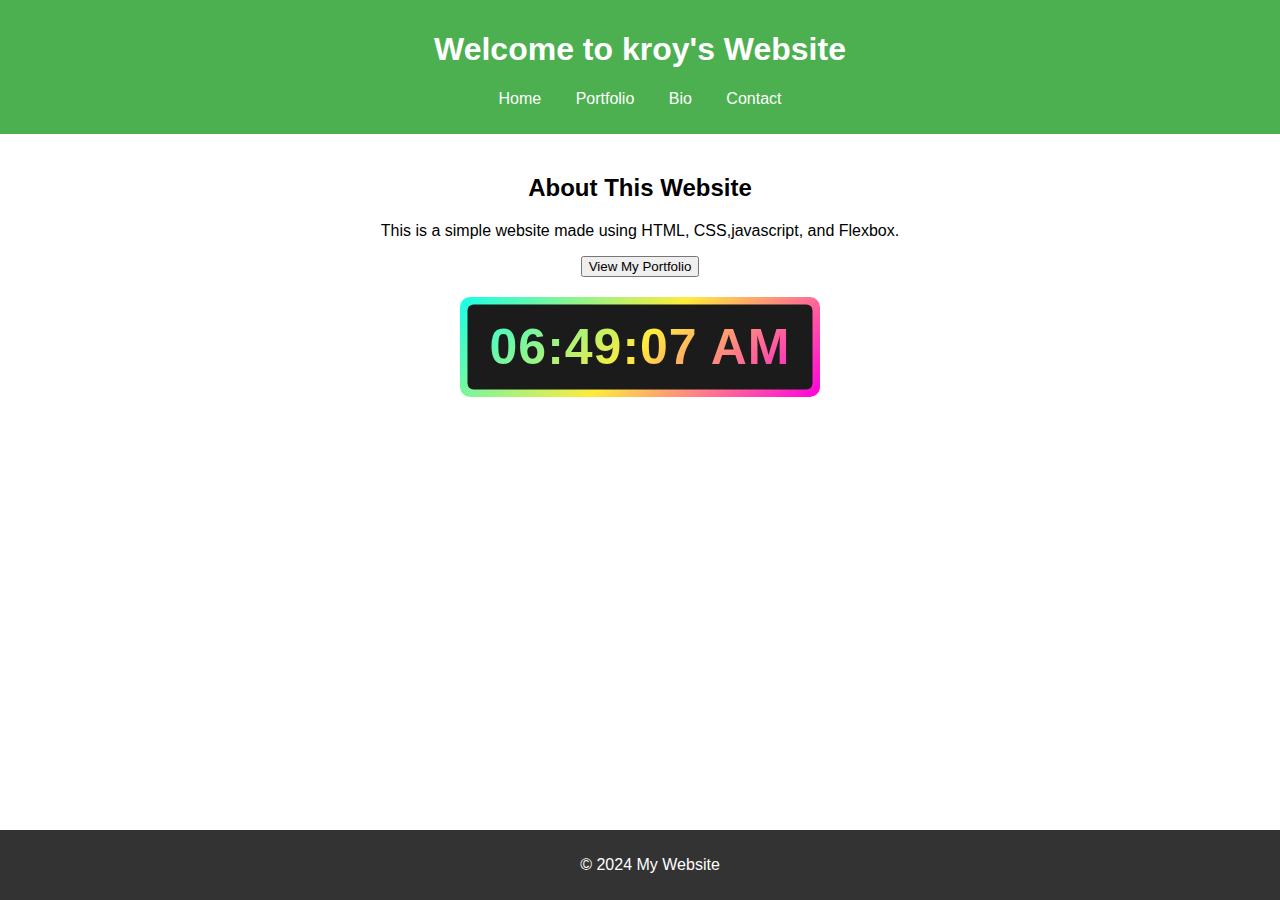
<file: index.html>
<!DOCTYPE html>
<html lang="en">
<head>
    <meta charset="UTF-8">
    <meta name="viewport" content="width=device-width, initial-scale=1.0">
    <title>My Website</title>
    <link rel="stylesheet" href="styles.css">
    <script defer src="script.js"></script>
</head>
<body>
    <header>
        <h1>Welcome to kroy's Website</h1>
        <nav>
            <ul>
                <li><a href="index.html">Home</a></li>
                <li><a href="portfolio.html">Portfolio</a></li>
                <li><a href="bio.html">Bio</a></li>
                <li><a href="contact.html">Contact</a></li>
            </ul>
        </nav>
    </header>

    <section class="home-content">
        <h2>About This Website</h2>
        <p>This is a simple website made using HTML, CSS,javascript, and Flexbox.</p>
        <button onclick="window.location.href='portfolio.html'">View My Portfolio</button>
    </section>

    <div class="wrapper">
        <div class="display">
            <div id="time"></div>
        </div>
    </div>

    <footer>
        <p>&copy; 2024 My Website</p>
    </footer>
</body>
</html>
</file>
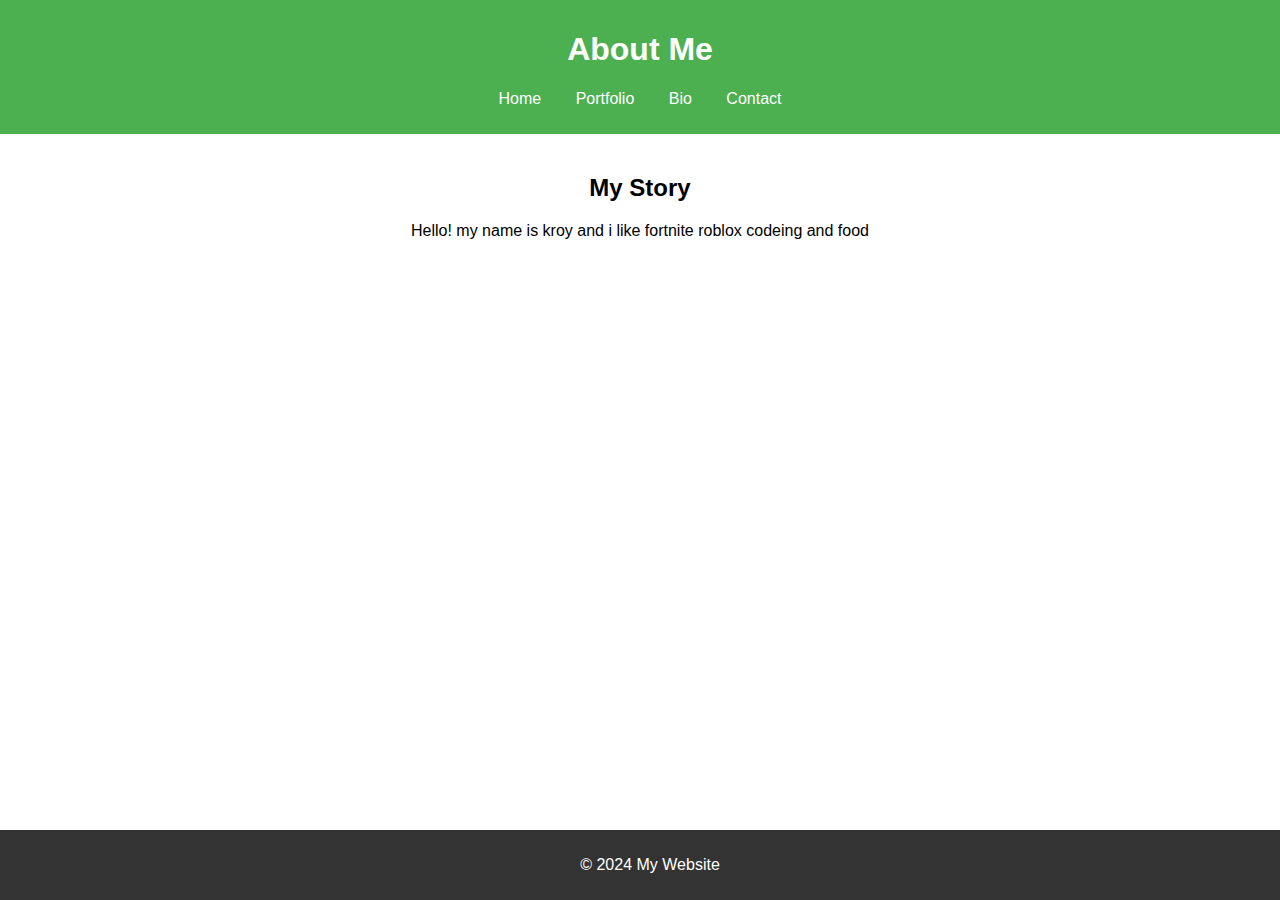
<file: bio.html>
<!DOCTYPE html>
<html lang="en">
<head>
    <meta charset="UTF-8">
    <meta name="viewport" content="width=device-width, initial-scale=1.0">
    <title>About Me</title>
    <link rel="stylesheet" href="styles.css">
</head>
<body>
    <header>
        <h1>About Me</h1>
        <nav>
            <ul>
                <li><a href="index.html">Home</a></li>
                <li><a href="portfolio.html">Portfolio</a></li>
                <li><a href="bio.html">Bio</a></li>
                <li><a href="contact.html">Contact</a></li>
            </ul>
        </nav>
    </header>

    <section class="bio-content">
        <h2>My Story</h2>
        <p>Hello! my name is kroy and i like fortnite  roblox codeing and food  </p>
    </section>

    <footer>
        <p>&copy; 2024 My Website</p>
    </footer>
</body>
</html>
</file>
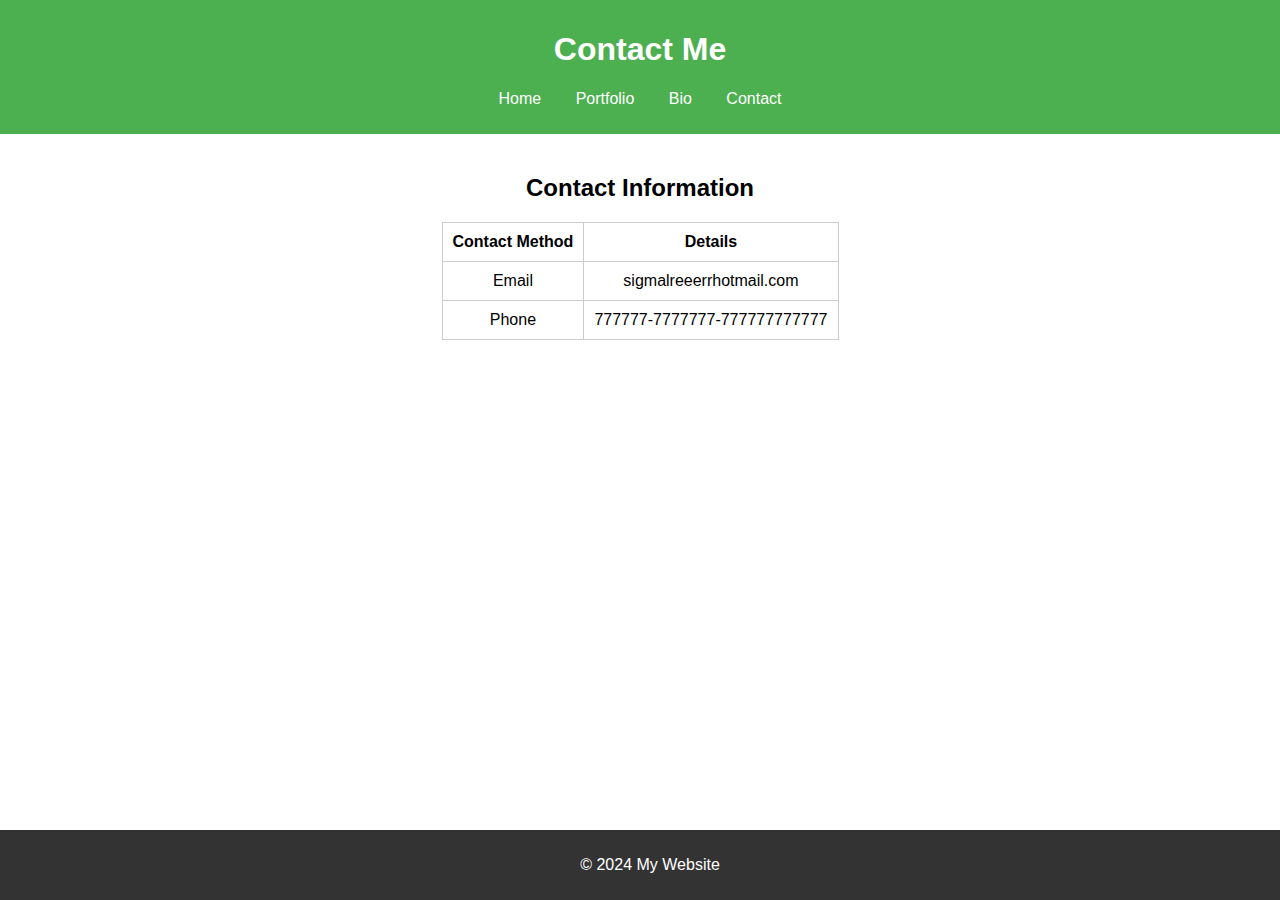
<file: contact.html>
<!DOCTYPE html>
<html lang="en">
<head>
    <meta charset="UTF-8">
    <meta name="viewport" content="width=device-width, initial-scale=1.0">
    <title>Contact Me</title>
    <link rel="stylesheet" href="styles.css">
</head>
<body>
    <header>
        <h1>Contact Me</h1>
        <nav>
            <ul>
                <li><a href="index.html">Home</a></li>
                <li><a href="portfolio.html">Portfolio</a></li>
                <li><a href="bio.html">Bio</a></li>
                <li><a href="contact.html">Contact</a></li>
            </ul>
        </nav>
    </header>

    <section class="contact-content">
        <h2>Contact Information</h2>
        <table>
            <tr>
                <th>Contact Method</th>
                <th>Details</th>
            </tr>
            <tr>
                <td>Email</td>
                <td>sigmalreeerrhotmail.com</td>
            </tr>
            <tr>
                <td>Phone</td>
                <td>777777-7777777-777777777777</td>
            </tr>
        </table>
    </section>

    <footer>
        <p>&copy; 2024 My Website</p>
    </footer>
</body>
</html>
</file>
<file: styles.css>
/* Basic styling */
body {
    font-family: Arial, sans-serif;
    margin: 0;
    padding: 0;
    box-sizing: border-box;
}

/* Header and navigation */
header {
    background-color: #4CAF50;
    padding: 10px;
    text-align: center;
}

header h1 {
    color: white;
}

nav ul {
    list-style-type: none;
    padding: 0;
}

nav ul li {
    display: inline;
    margin: 0 15px;
}

nav ul li a {
    color: white;
    text-decoration: none;
}

nav ul li a:hover {
    text-decoration: underline;
}

/* Home content */
.home-content, .bio-content, .contact-content {
    padding: 20px;
    text-align: center;
}

.wrapper {
    height: 100px;
    width: 360px;
    position: relative;
    background: linear-gradient(135deg, #14ffe9, #ffeb3b, #ff00e0);
    border-radius: 10px;
    cursor: default;
    animation: animate 1.5s linear infinite;
    margin: 0 auto;
    left: 0;
    right: 0;
}

.wrapper .display, .wrapper span {
    position: absolute;
    top: 50%;
    left: 50%;
    transform: translate(-50%, -50%);
}

.wrapper .display {
    z-index: 999;
    height: 85px;
    width: 345px;
    background: #1b1b1b;
    border-radius: 6px;
    text-align: center;
}

.display #time {
    line-height: 85px;
    color: #fff;
    font-size: 50px;
    font-weight: 600;
    letter-spacing: 1px;
    background: linear-gradient(135deg, #14ffe9, #ffeb3b, #ff00e0);
    background-clip: border-box;
    -webkit-background-clip: text;
    -webkit-text-fill-color: transparent;
    animation: animate 1.5s linear infinite;
}

@keyframes animate {
    100% {
        filter: hue-rotate(360deg);
    }
}

.contact-content table {
    margin: 0 auto; /* Centers the table horizontally */
    border-collapse: collapse; /* Optional: for better spacing between table cells */
}

.contact-content th, .contact-content td {
    padding: 10px; /* Optional: adds padding to table cells for better readability */
    border: 1px solid #ccc; /* Optional: adds a border to table cells */
}

.portfolio-gallery {
    padding-bottom: 50px;
}

/* Portfolio gallery using Flexbox */
.portfolio-gallery .gallery {
    display: flex;
    flex-wrap: wrap;
    justify-content: space-around;
    padding: 20px;
}

.portfolio-gallery h2 {
    text-align: center;
}

.portfolio-gallery img {
    width: 200px;
    height: 200px;
    margin: 10px;
    border: 2px solid black;
    border-radius: 5px;
    transition: transform 0.3s ease, border 0.3s ease; /* Smooth transition for scaling and border color */
}

.portfolio-gallery img:hover {
    transform: scale(1.1); /* Scales the image to 110% on hover */
    border: 2px solid orange; /* Changes border color on hover */
}

/* Responsive design with Flexbox */
@media (max-width: 600px) {
    nav ul li {
        display: block;
        margin: 5px 0;
    }

    .portfolio-gallery img {
        width: 100%;
    }
}


footer {
    background-color: #333;
    color: white;
    text-align: center;
    padding: 10px;
    position: fixed;
    width: 100%;
    bottom: 0;
}
</file>
